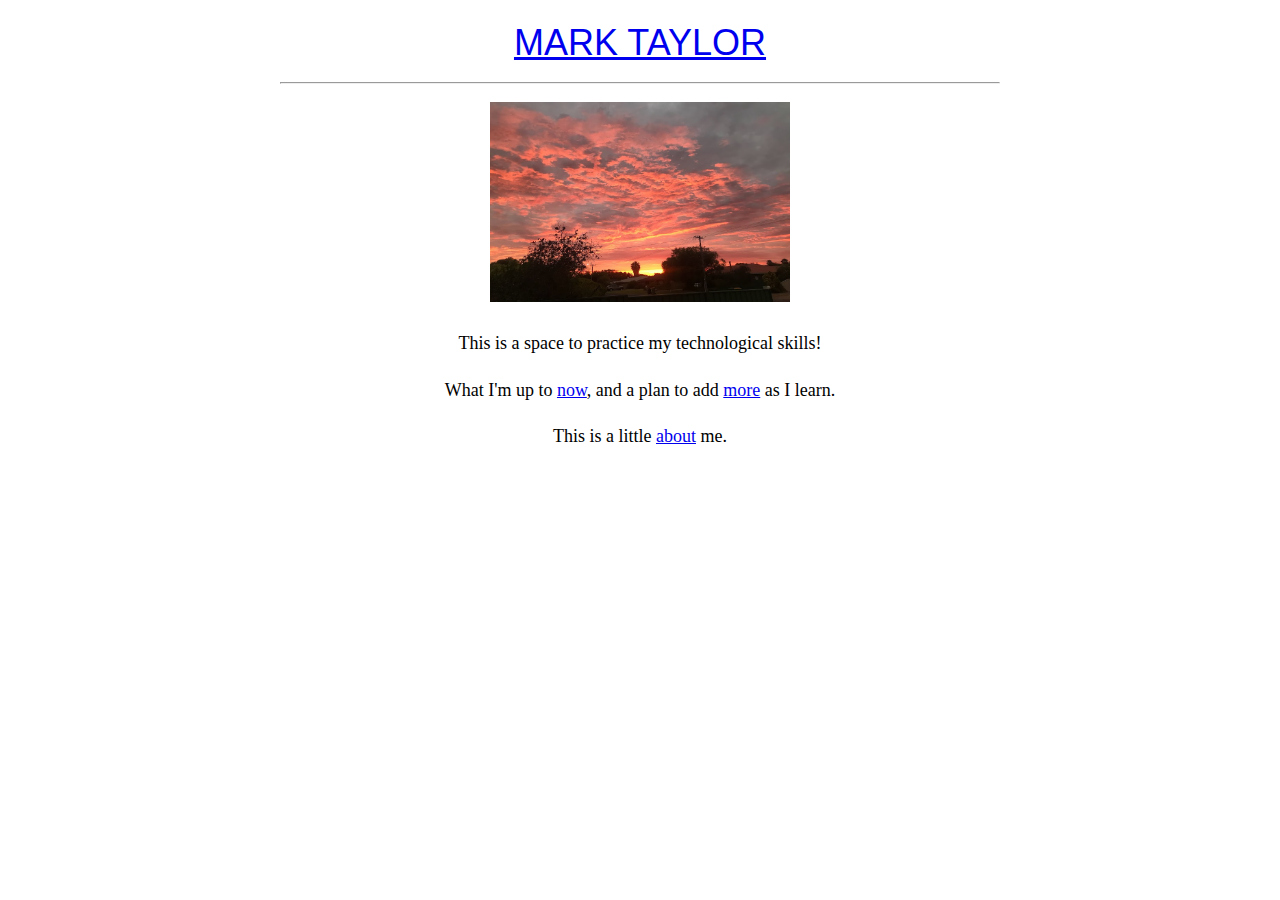
<file: index.html>
<!doctype html>
<html>
  <head>
     <meta charset="utf-8">
     <title>MARK TAYLOR</title>
      <meta name="viewport" content="width=device-width, initial-scale=1.0">
      <link rel="stylesheet" href="style.css">
</head>
<body>
<h1><a href="index.html">MARK TAYLOR</a></h1>
<hr>
<p>
  <img src="sunrise.jpg" alt="Image" style="width: 300px; height: 200px;">
<p>
This is a space to practice my technological skills!
<p>
  What I'm up to <a href="now.html">now</a>, and a plan to add <a href="more.html">more</a> as I learn.
<p>
  This is a little <a href="about.html">about</a> me.
<p>
<p>
</body>
</html>
</file>
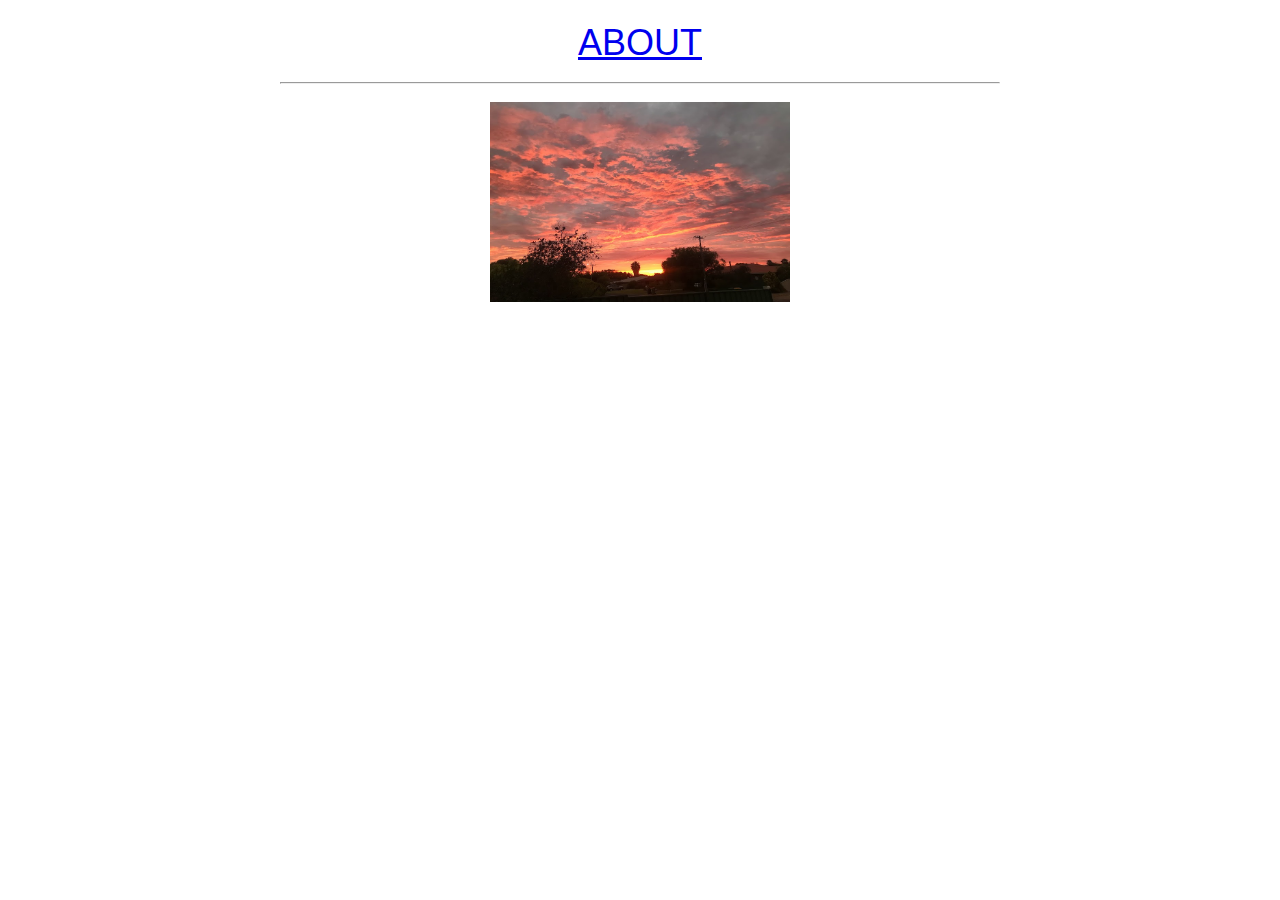
<file: about.html>
<!doctype html>
<html>
  <head>
     <meta charset="utf-8">
     <title>MARK TAYLOR</title>
      <meta name="viewport" content="width=device-width, initial-scale=1.0">
      <link rel="stylesheet" href="style.css">
</head>
<body>
<h1><a href="about.html">ABOUT</a></h1>
<hr>
<p>
  <img src="sunrise.jpg" alt="Image" style="width: 300px; height: 200px;">
<p>

<p>
  
<p>
  
<p>
<p>
</body>
</html>
</file>
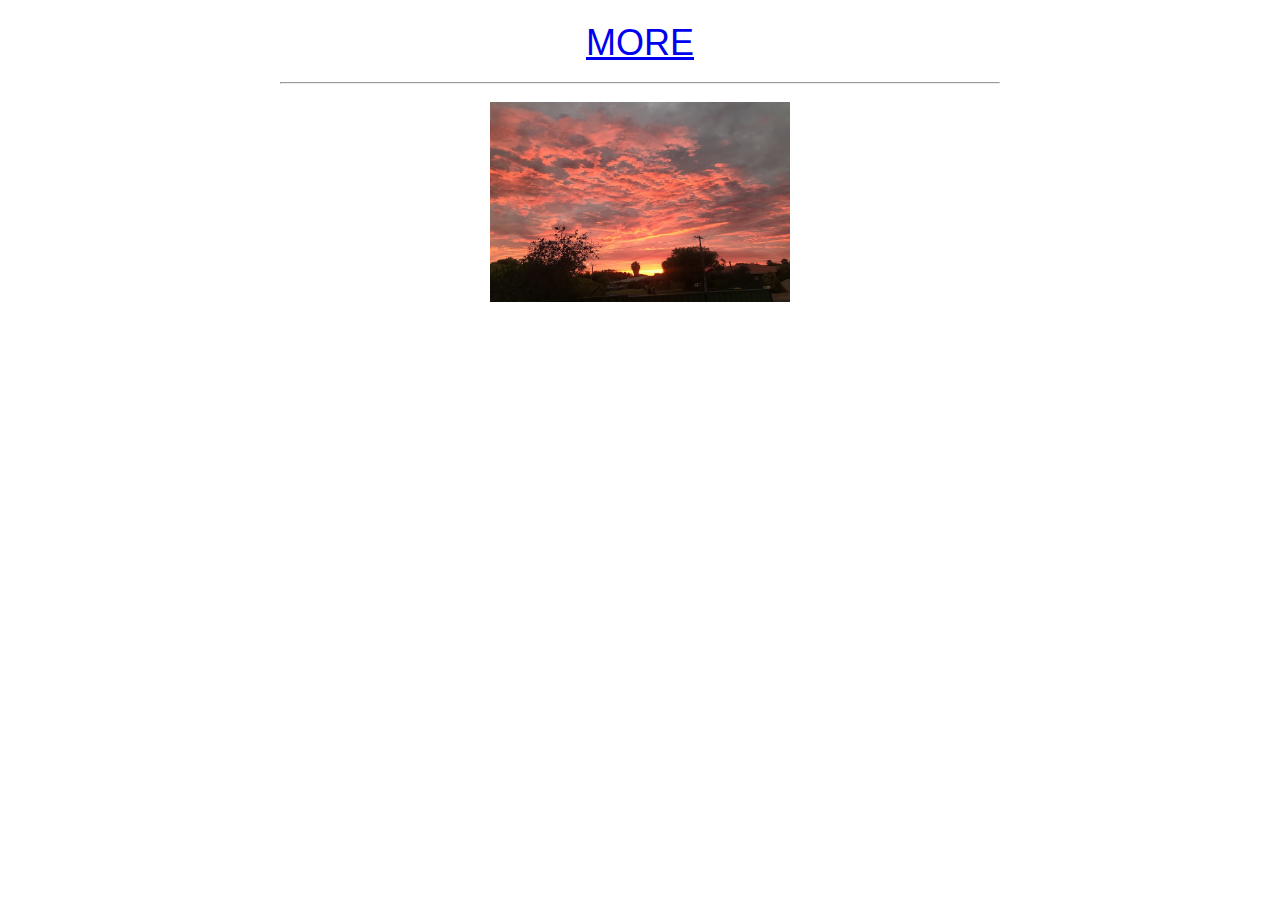
<file: more.html>
<!doctype html>
<html>
  <head>
     <meta charset="utf-8">
     <title>MARK TAYLOR</title>
      <meta name="viewport" content="width=device-width, initial-scale=1.0">
      <link rel="stylesheet" href="style.css">
</head>
<body>
<h1><a href="more.html">MORE</a></h1>
<hr>
<p>
  <img src="sunrise.jpg" alt="Image" style="width: 300px; height: 200px;">
<p>

<p>
  
<p>
  
<p>
<p>
</body>
</html>
</file>
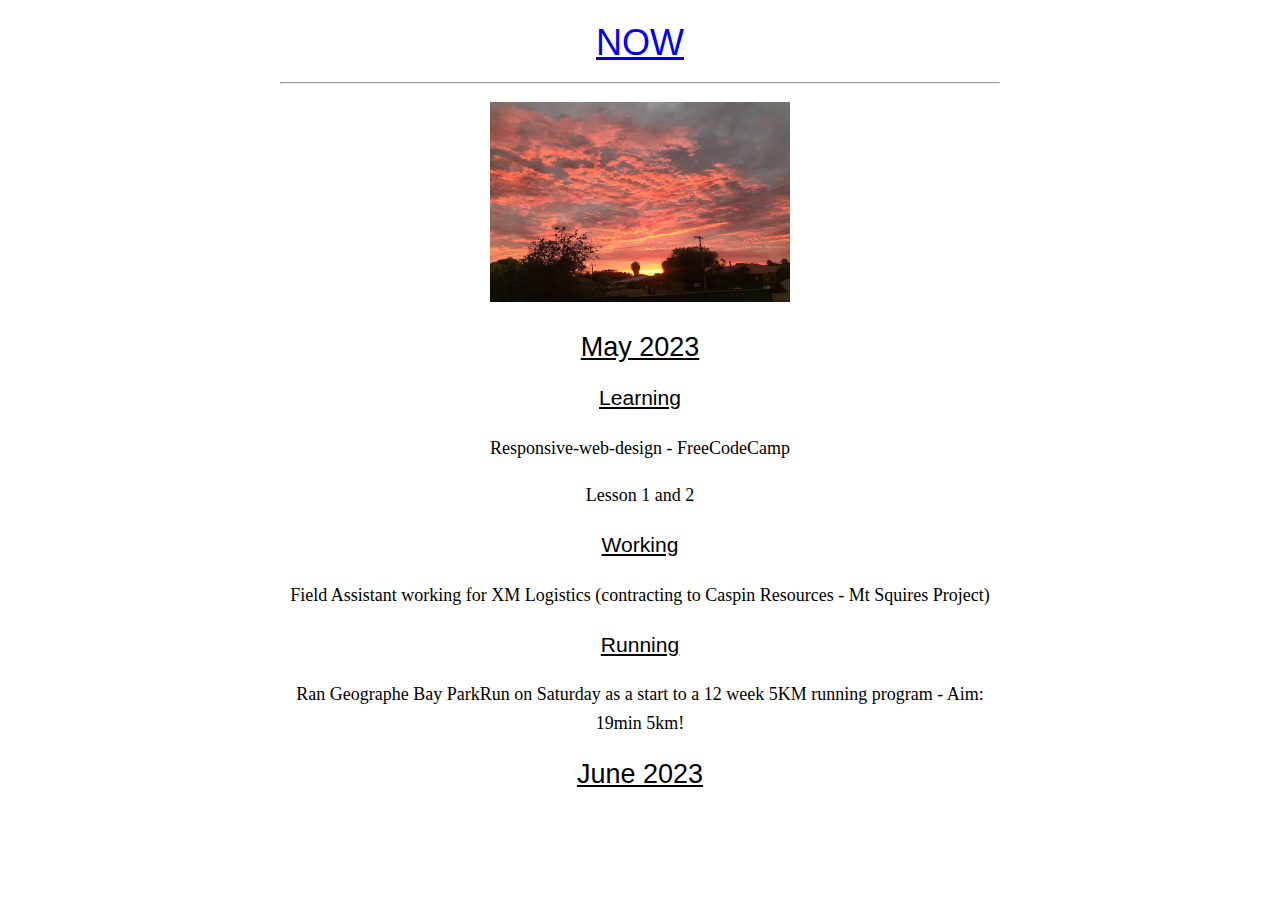
<file: now.html>
<!doctype html>
<html>
  <head>
     <meta charset="utf-8">
     <title>MARK TAYLOR</title>
      <meta name="viewport" content="width=device-width, initial-scale=1.0">
      <link rel="stylesheet" href="style.css">
</head>
<body>
<h1><a href="now.html">NOW</a></h1>
<hr>
  <p>
  <img src="sunrise.jpg" alt="Image" style="width: 300px; height: 200px;">
  </p>
    <h2>May 2023</h2>
    <h3>Learning</h3>
    <p>Responsive-web-design - FreeCodeCamp</p>
       <!-- TODO: Add link for FreeCodeCamp -->
       <p>Lesson 1 and 2</p>
     <h3>Working</h3>
    <p>Field Assistant working for XM Logistics (contracting to Caspin Resources - Mt Squires Project)</p>
     <!-- TODO: Add link for XM Logistics and Caspin Resources -->
    <h3>Running</h3>
    <p>Ran Geographe Bay ParkRun on Saturday as a start to a 12 week 5KM running program - Aim: 19min 5km!</p>
    <!-- TODO: Add link for Geographe Bay ParkRun -->
    <!-- TODO: Add a results page -->
    <h2>June 2023<h2>
  </section>
</body>
</html>
</file>
<file: style.css>
body {
  max-width: 40em;
  margin: 0 auto;
  padding: 5px;
  font-family: Georgia, serif;
  font-size: 18px;
  line-height: 1.6em;
  color: black;
}
h1, h2, h3 {
  font-family: sans-serif;
  font-weight: normal;
}
h1, h2, h3, p {
      text-align: center; 
    }
h2, h3 {
      text-decoration: underline;
}
</file>
